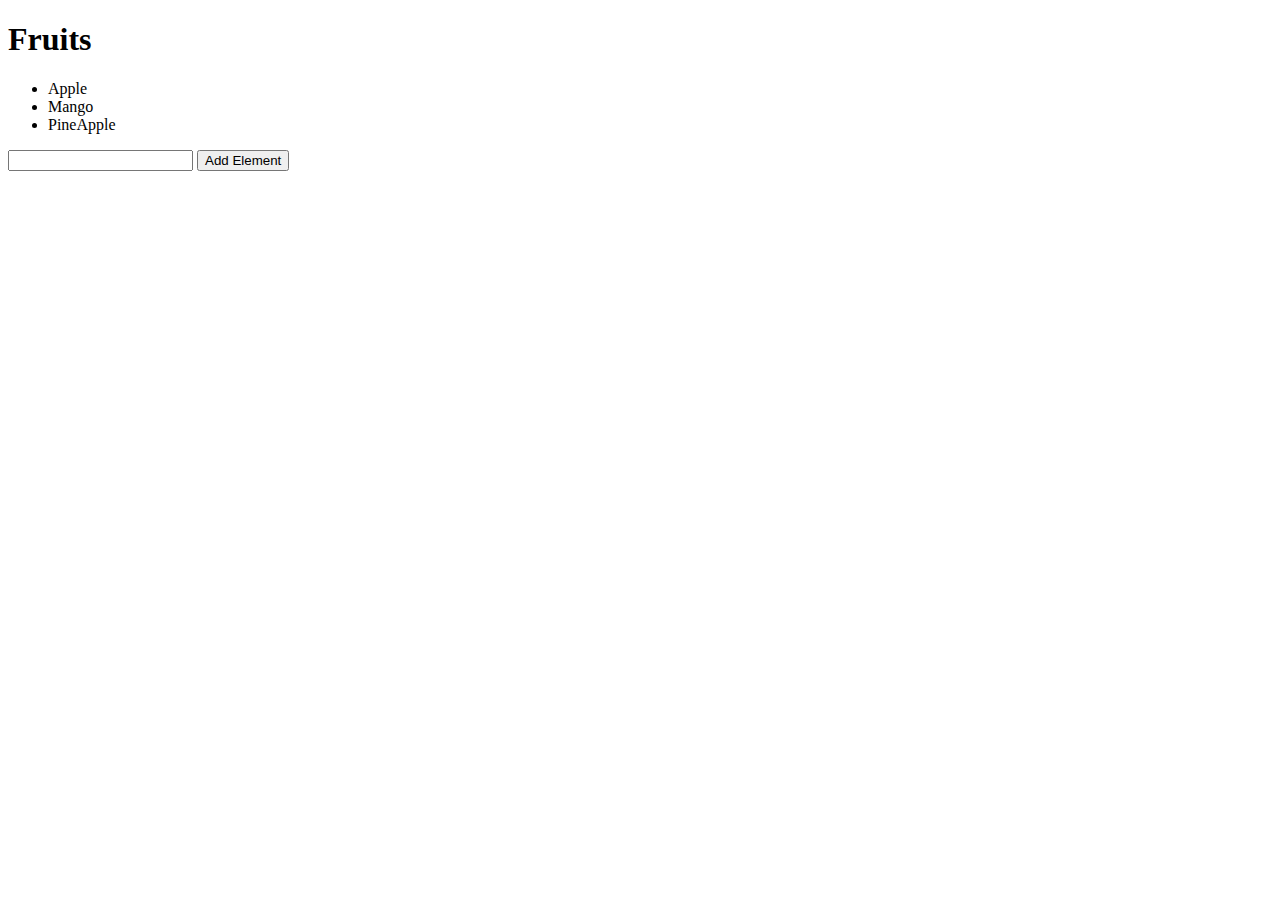
<file: dom3/index.html>
<!DOCTYPE html>
<html lang="en">
<head>
    <meta charset="UTF-8">
    <meta name="viewport" content="width=device-width, initial-scale=1.0">
    <title>Document</title>
</head>
<body>
    <h1>Fruits</h1>
    <ul>
        <li>Apple</li>
        <li>Mango</li>
        <li>PineApple</li>
    </ul>
    <input type="text">
    <button>Add Element</button>
    <script src="script.js"></script>
</body>
</html>
</file>
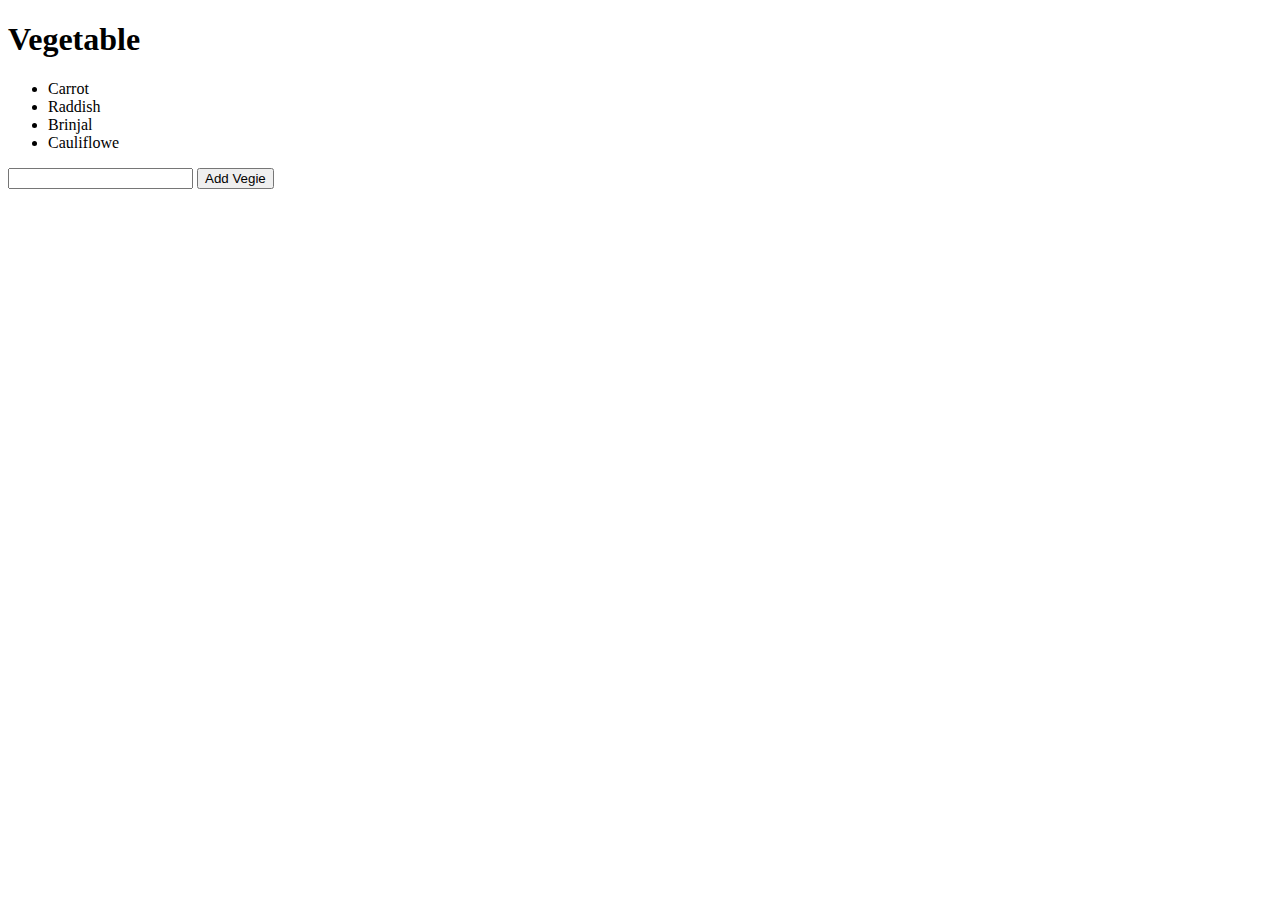
<file: dom4/index.html>
<!DOCTYPE html>
<html lang="en">
<head>
    <meta charset="UTF-8">
    <meta name="viewport" content="width=device-width, initial-scale=1.0">
    <title>Document</title>
</head>
<body>
    <h1 id="one">Vegetable</h1>
    <ul>
        <li class="vegetable">Carrot</li>
        <li class="vegetable">Raddish</li>
        <li class="vegetable">Brinjal</li>
        <li class="vegetable">Cauliflowe</li>
    </ul>
    <input type="text">
    <button type="button">Add Vegie</button>
    <script src="script.js"></script>
</body>
</html>
</file>
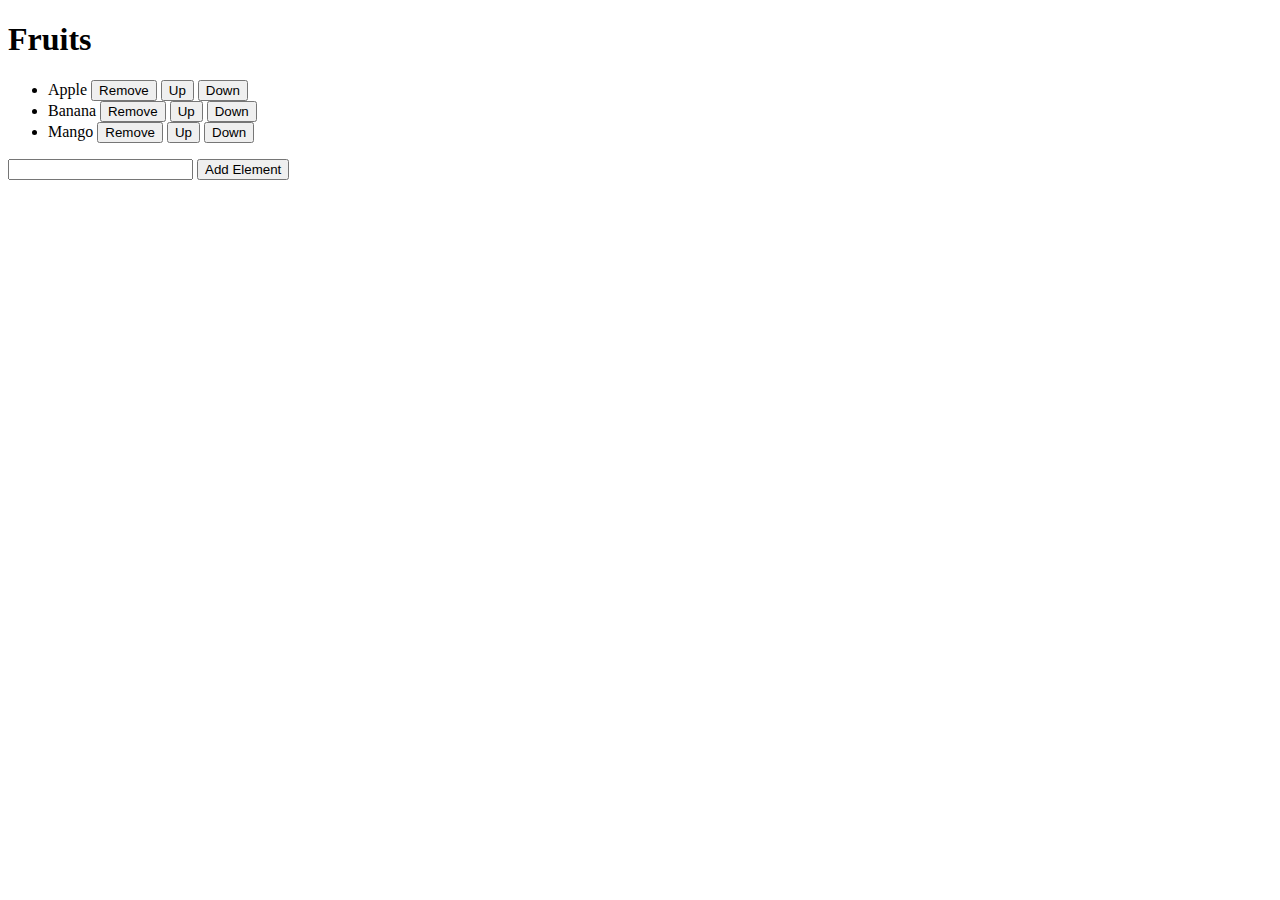
<file: dom5/index.html>
<!DOCTYPE html>
<html lang="en">
<head>
    <meta charset="UTF-8">
    <meta name="viewport" content="width=device-width, initial-scale=1.0">
    <title>Document</title>
</head>
<body>
    <h1>Fruits</h1>
    <ul>
        <li>Apple
            <button class="remove">Remove</button>
            <button class="up">Up</button>
            <button class="down">Down</button>
        </li>
        <li>Banana
            <button class="remove">Remove</button>
            <button class="up">Up</button>
            <button class="down">Down</button>
        </li>
        <li>Mango
            <button class="remove">Remove</button>
            <button class="up">Up</button>
            <button class="down">Down</button>
        </li>
    </ul>
    <input type="text">
    <button id="one">Add Element</button>
    <script src="script.js"></script>
</body>
</html>
</file>
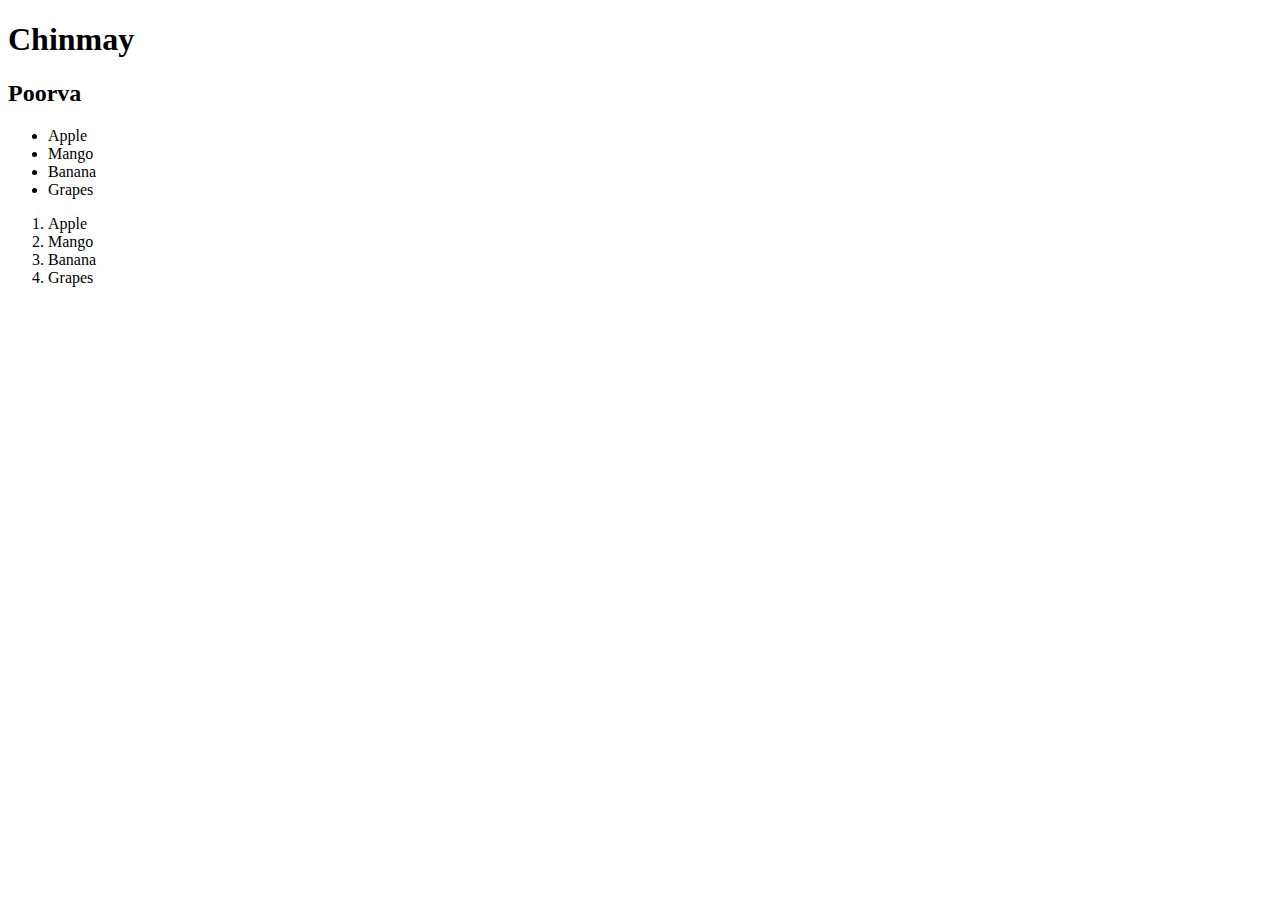
<file: dom7/index.html>
<!DOCTYPE html>
<html lang="en">
<head>
    <meta charset="UTF-8">
    <meta name="viewport" content="width=device-width, initial-scale=1.0">
    <title>Document</title>
</head>
<body>
    <h1 id = "one" class = "two" name = "nm">Chinmay</h1>
    <h2 id = "three" >Poorva</h2>
    <ul>
        <li class = "fri">Apple</li>
        <li class = "fri">Mango</li>
        <li class = "fri">Banana</li>
        <li class = "fri">Grapes</li>
    </ul>

    <ol>
        <li class = "veg">Apple</li>
        <li class = "veg">Mango</li>
        <li class = "veg">Banana</li>
        <li class = "veg">Grapes</li>
    </ol>
    <script src = "script.js"></script>
</body>
</html>
</file>
